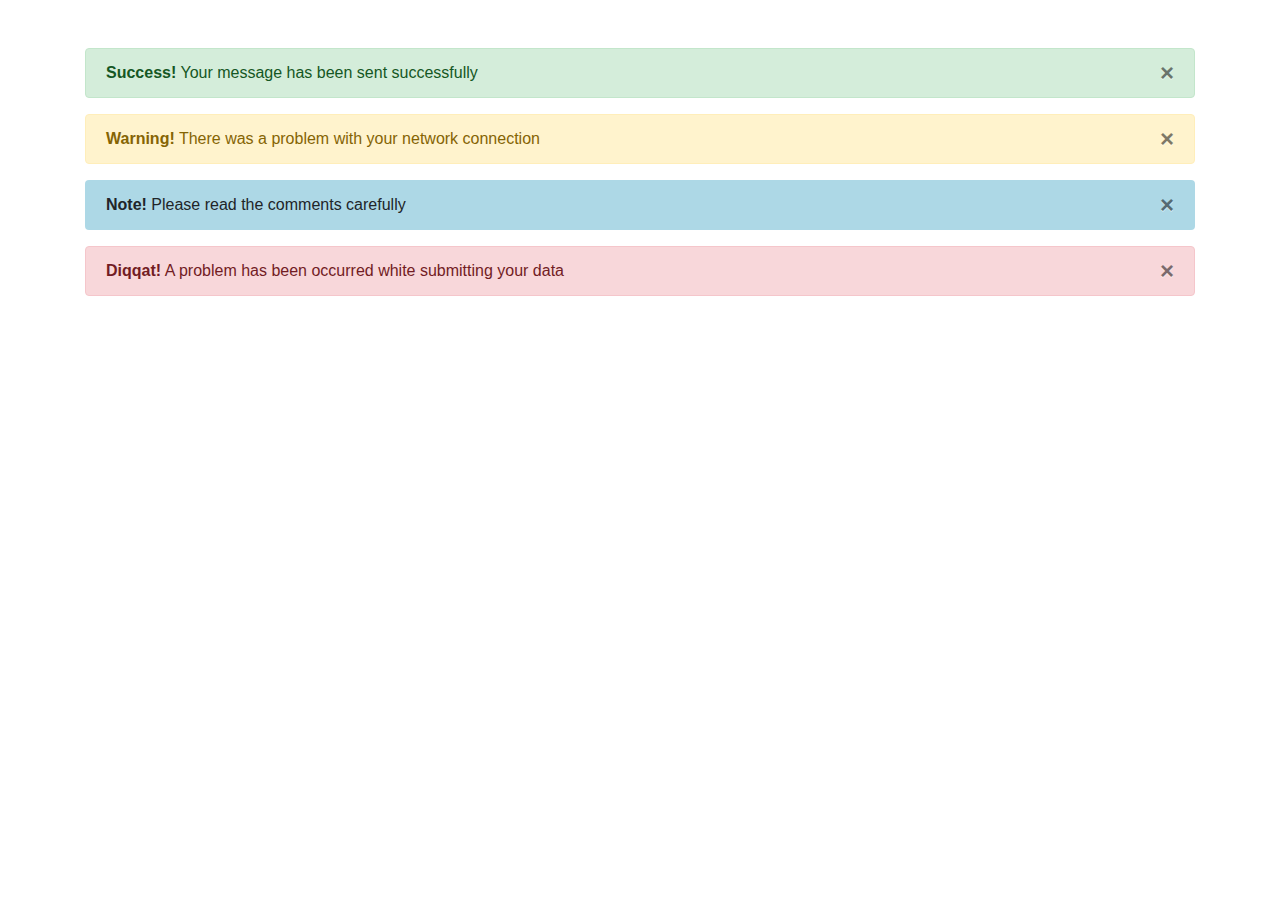
<file: Bootstrap 4-dars/index1.html>
<!DOCTYPE html>
<html lang="en">
<head>
    <meta charset="UTF-8">
    <title>Title</title>
    <link rel="stylesheet" href="css/bootstrap.min.css">
    <link rel="stylesheet" href="css/main1.css">
</head>
<body>
<div class="container">
    <div class="row my-5">
        <div class="col-md-12">
            <div class="alert alert-success fade show">
                <strong>Success!</strong> Your message has been sent successfully
                <span class="close" data-dismiss="alert">&times;</span>
            </div>
            <div class="alert alert-warning fade show">
                <strong>Warning!</strong> There was a problem with your network connection
                <span class="close" data-dismiss="alert">&times;</span>
            </div>
            <div class="alert alert fade show sariq">
                <strong>Note!</strong> Please read the comments carefully
                <span class="close" data-dismiss="alert">&times;</span>
            </div>
            <div class="alert alert-danger fade show">
                <strong>Diqqat!</strong> A problem has been occurred white submitting your data
                <span class="close" data-dismiss="alert">&times;</span>
            </div>
        </div>
    </div>
</div>



<script src="js/jQuery.min.js"></script>
<script src="js/src/popover.js"></script>
<script src="js/bootstrap.js"></script>
</body>
</html>
</file>
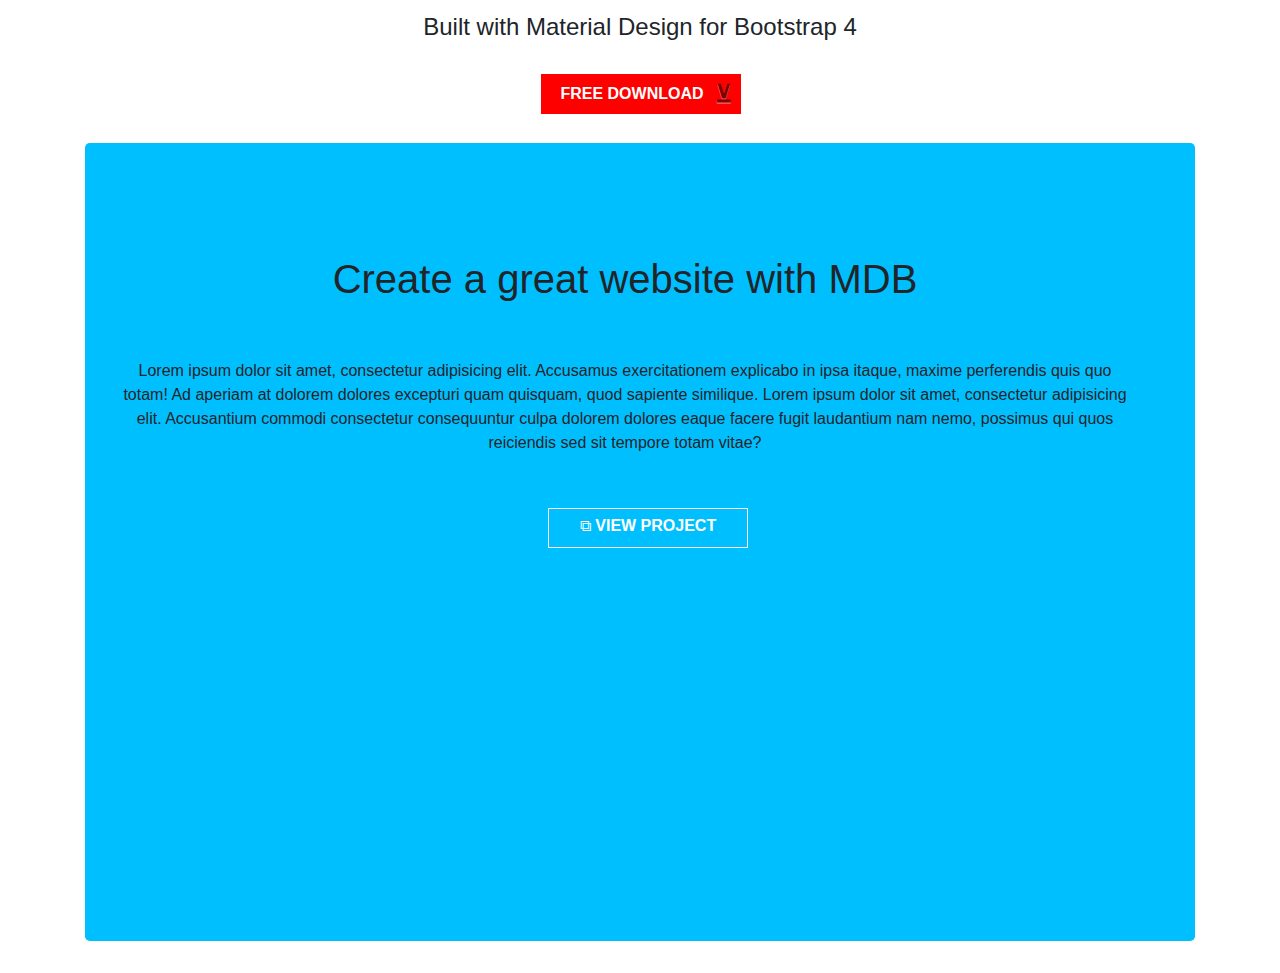
<file: Bootstrap 4-dars/index2.html>
<!DOCTYPE html>
<html lang="en">
<head>
    <meta charset="UTF-8">
    <title>Title</title>
    <link rel="stylesheet" href="css/bootstrap.min.css">
    <link rel="stylesheet" href="css/main2.css">
</head>
<body>
<div class="container text-center">
        <div class="row">
            <div class="col alert">
                <h4>Built with Material Design for Bootstrap 4</h4>
                <br>
                <div class="Download">
                <strong>FREE DOWNLOAD</strong>
                <span class="close" >&veebar;</span>
            </div>
        </div>
    </div>
</div>
<div class="container text-center Kotta">
        <div class="jumbotron wrap111">
            <div class="row w-100">
                <div class="col-md-12">
                    <br>
                    <br>
                    <h1>Create a great website with MDB</h1>
                    <br>
                    <br>
                    <p>
                        Lorem ipsum dolor sit amet, consectetur adipisicing elit.
                        Accusamus exercitationem explicabo in ipsa itaque, maxime perferendis
                        quis quo totam! Ad aperiam at dolorem dolores excepturi quam
                        quisquam, quod sapiente similique.
                        Lorem ipsum dolor sit amet, consectetur adipisicing elit. Accusantium
                        commodi consectetur consequuntur culpa dolorem dolores eaque facere fugit
                        laudantium nam nemo, possimus qui quos reiciendis sed sit tempore totam vitae?
                    </p>
                </div>
            </div>
            <div class="row">
                <div class="col alert">
                    <br>
                    <div class="Mars ">
                        <span class="">&boxbox;</span>
                        <strong>VIEW PROJECT</strong>
                    </div>
                </div>
            </div>

        </div>
    </div>


    <script src="js/jQuery.min.js"></script>
    <script src="js/src/popover.js"></script>
    <script src="js/bootstrap.js"></script>
</body>
</html>
</file>
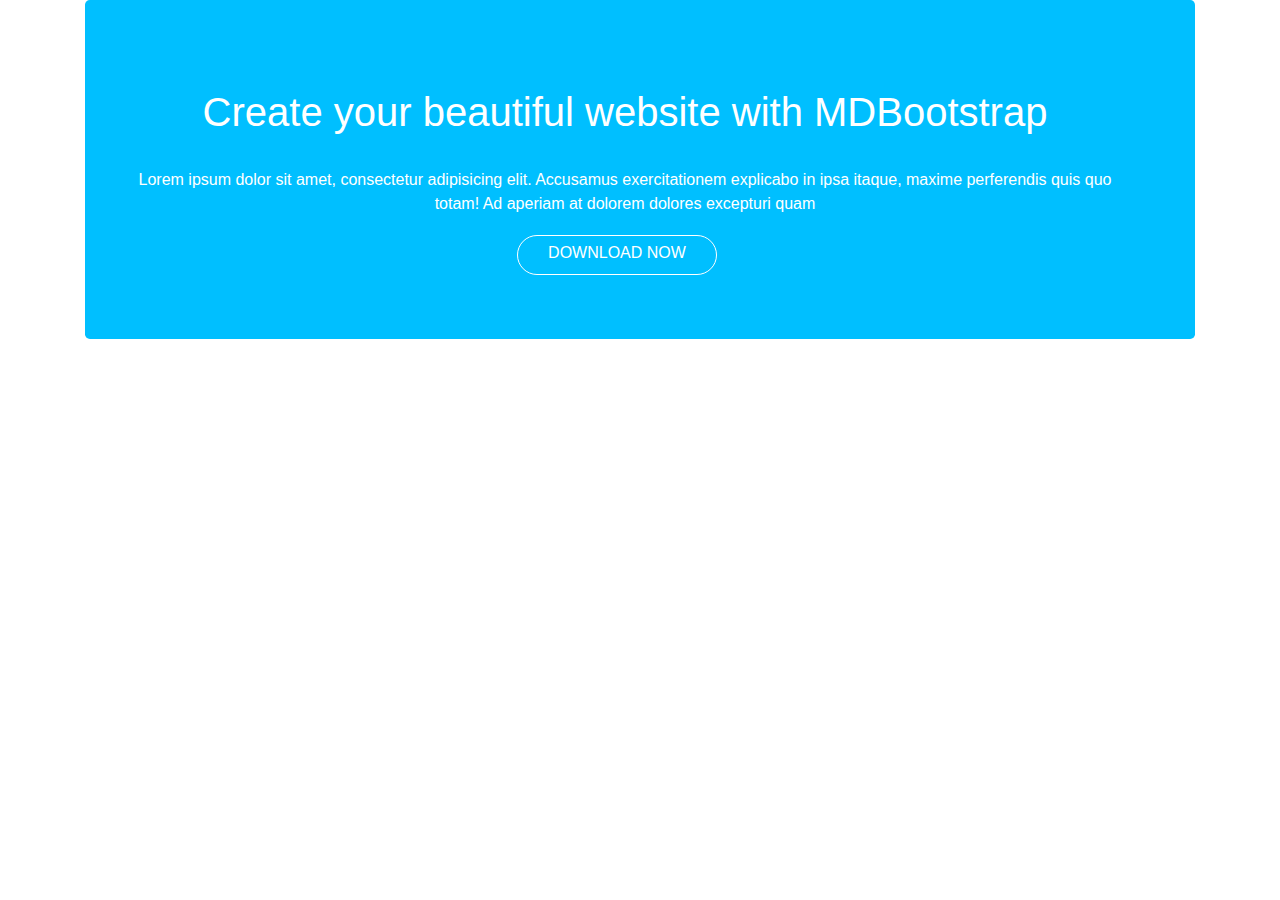
<file: Bootstrap 4-dars/index3.html>
<!DOCTYPE html>
<html lang="en">
<head>
    <meta charset="UTF-8">
    <title>Title</title>
    <link rel="stylesheet" href="css/bootstrap.min.css">
    <link rel="stylesheet" href="css/main3.css">
</head>
<body>
<div class="container text-center Kotta">
    <div class="jumbotron wrap111">
        <div class="row w-100">
            <div class="col-md-12">
                <br>
                <h1>Create your beautiful website with MDBootstrap</h1>
                <br>
                <p>
                    Lorem ipsum dolor sit amet, consectetur adipisicing elit.
                    Accusamus exercitationem explicabo in ipsa itaque, maxime perferendis
                    quis quo totam! Ad aperiam at dolorem dolores excepturi quam
                </p>
                <div class="border1111">
                    <p class="bor">DOWNLOAD NOW</p>
                </div>
            </div>
        </div>


<script src="js/jQuery.min.js"></script>
<script src="js/src/popover.js"></script>
<script src="js/bootstrap.js"></script>
</body>
</html>
</file>
<file: Bootstrap 4-dars/css/main1.css>
.sariq{
    background-color: lightblue;
}
</file>
<file: Bootstrap 4-dars/css/main2.css>
.wrap111{
    background-color: deepskyblue;
}
.Download{
    border: solid 8px red;
    width: 200px;
    height: 40px;
    background-color: red;
    margin-left: 450px;
    color: white;
}
.Mars{
    border: solid 1px white;
    text-align: center;
    width: 200px;
    height: 40px;
    /*font-size: 15px;*/
    background-color: deepskyblue;
    margin-left: 425px;
    color: white;
    margin-bottom: 300px;
    padding-top: 5px;

}
</file>
<file: Bootstrap 4-dars/css/main3.css>
.wrap111{
    background-color: deepskyblue;
    color: white;
}
.border1111{
border: solid 1px white;
    width: 200px;
    height: 40px;
    margin-left: 400px;
    margin-top: 19px;
    border-radius: 50px;
    background-color: deepskyblue;
    color: white;
}
.bor{
    margin-top: 5px;
}
</file>
